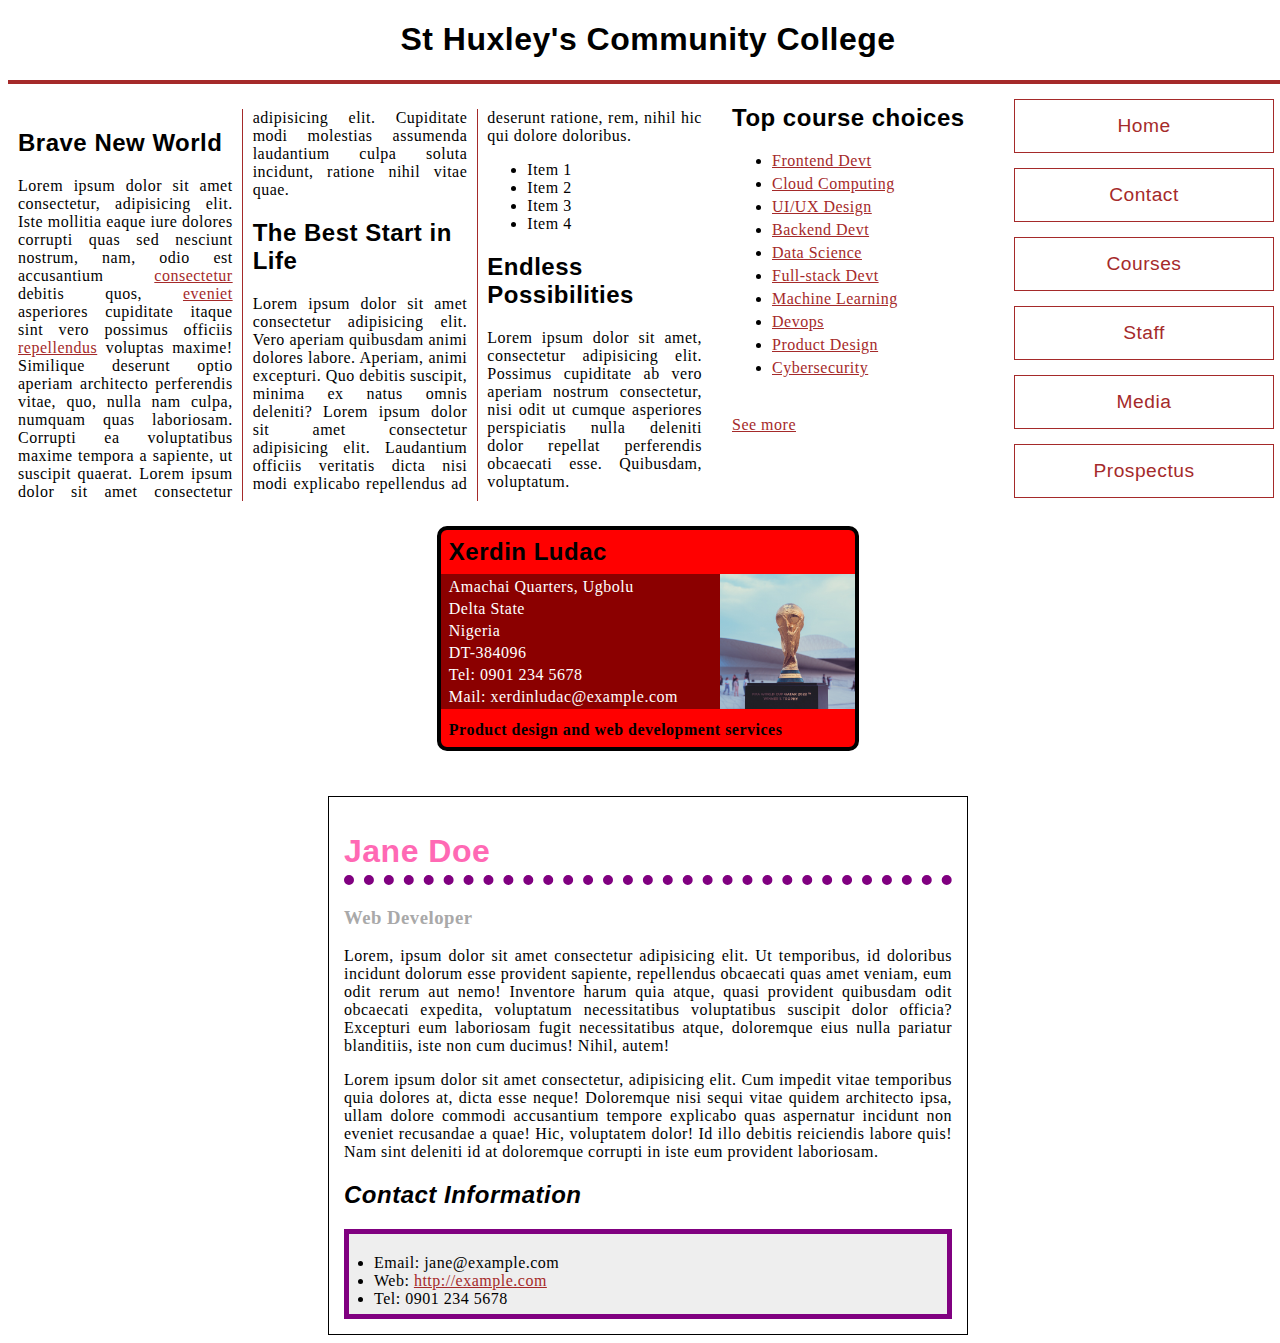
<file: float-website/index.html>
<!DOCTYPE html>
<html lang="en">
  <head>
    <meta charset="UTF-8" />
    <meta http-equiv="X-UA-Compatible" content="IE=edge" />
    <meta name="viewport" content="width=device-width, initial-scale=1.0" />
    <link rel="stylesheet" href="styles.css" />
    <title>Website</title>
  </head>
  <body>
    <header>
      <h1>St Huxley's Community College</h1>
    </header>

    <div class="main">
      <h2 class="sticky">Brave New World</h2>
      <p>
        Lorem ipsum dolor sit amet consectetur, adipisicing elit. Iste mollitia
        eaque iure dolores corrupti quas sed nesciunt nostrum, nam, odio est
        accusantium <a href="#">consectetur</a> debitis quos,
        <a href="#">eveniet</a> asperiores cupiditate itaque sint vero possimus
        officiis <a href="#">repellendus</a> voluptas maxime! Similique deserunt
        optio aperiam architecto perferendis vitae, quo, nulla nam culpa,
        numquam quas laboriosam. Corrupti ea voluptatibus maxime tempora a
        sapiente, ut suscipit quaerat. Lorem ipsum dolor sit amet consectetur
        adipisicing elit. Cupiditate modi molestias assumenda laudantium culpa
        soluta incidunt, ratione nihil vitae quae.
      </p>

      <h2 class="sticky">The Best Start in Life</h2>
      <p>
        Lorem ipsum dolor sit amet consectetur adipisicing elit. Vero aperiam
        quibusdam animi dolores labore. Aperiam, animi excepturi. Quo debitis
        suscipit, minima ex natus omnis deleniti? Lorem ipsum dolor sit amet
        consectetur adipisicing elit. Laudantium officiis veritatis dicta nisi
        modi explicabo repellendus ad deserunt ratione, rem, nihil hic qui
        dolore doloribus.
      </p>
      <ul>
        <li>Item 1</li>
        <li>Item 2</li>
        <li>Item 3</li>
        <li>Item 4</li>
      </ul>

      <h2 class="sticky">Endless Possibilities</h2>
      <p>
        Lorem ipsum dolor sit amet, consectetur adipisicing elit. Possimus
        cupiditate ab vero aperiam nostrum consectetur, nisi odit ut cumque
        asperiores perspiciatis nulla deleniti dolor repellat perferendis
        obcaecati esse. Quibusdam, voluptatum.
      </p>
    </div>

    <div class="mid-section">
      <h2 class="sticky">Top course choices</h2>
      <ul>
        <li><a href="#">Frontend Devt</a></li>
        <li><a href="#">Cloud Computing</a></li>
        <li><a href="#">UI/UX Design</a></li>
        <li><a href="#">Backend Devt</a></li>
        <li><a href="#">Data Science</a></li>
        <li><a href="#">Full-stack Devt</a></li>
        <li><a href="#">Machine Learning</a></li>
        <li><a href="#">Devops</a></li>
        <li><a href="#">Product Design</a></li>
        <li><a href="#">Cybersecurity</a></li>
      </ul>
      <br />
      <a href="#">See more</a>
    </div>

    <div class="sidebar">
      <div class="btn">
        Home
        <div class="overlay">Home</div>
      </div>
      <div class="btn">
        Contact
        <div class="overlay">Contact</div>
      </div>
      <div class="btn">
        Courses
        <div class="overlay">Courses</div>
      </div>
      <div class="btn">
        Staff
        <div class="overlay">Staff</div>
      </div>
      <div class="btn">
        Media
        <div class="overlay">Media</div>
      </div>
      <div class="btn">
        Prospectus
        <div class="overlay">Prospectus</div>
      </div>
    </div>

    <div class="id-card">
      <h2>Xerdin Ludac</h2>
      <div class="details">
        <ul>
          <li>Amachai Quarters, Ugbolu</li>
          <li>Delta State</li>
          <li>Nigeria</li>
          <li>DT-384096</li>
          <li>Tel: 0901 234 5678</li>
          <li>Mail: xerdinludac@example.com</li>
        </ul>
        <img
          src="../images/fifa-wc-22-trophy.jpg"
          alt=""
        />
      </div>
      <p><strong>Product design and web development services</strong></p>
    </div>

    <div class="biography">
      <h1>Jane Doe</h1>

      <h3>Web Developer</h3>
      <p>
        Lorem, ipsum dolor sit amet consectetur adipisicing elit. Ut temporibus,
        id doloribus incidunt dolorum esse provident sapiente, repellendus
        obcaecati quas amet veniam, eum odit rerum aut nemo! Inventore harum
        quia atque, quasi provident quibusdam odit obcaecati expedita,
        voluptatum necessitatibus voluptatibus suscipit dolor officia? Excepturi
        eum laboriosam fugit necessitatibus atque, doloremque eius nulla
        pariatur blanditiis, iste non cum ducimus! Nihil, autem!
      </p>

      <p>
        Lorem ipsum dolor sit amet consectetur, adipisicing elit. Cum impedit
        vitae temporibus quia dolores at, dicta esse neque! Doloremque nisi
        sequi vitae quidem architecto ipsa, ullam dolore commodi accusantium
        tempore explicabo quas aspernatur incidunt non eveniet recusandae a
        quae! Hic, voluptatem dolor! Id illo debitis reiciendis labore quis! Nam
        sint deleniti id at doloremque corrupti in iste eum provident
        laboriosam.
      </p>
      <h2>Contact Information</h2>
      <div class="contact">
        <ul>
          <li>Email: jane@example.com</li>
          <li>Web: <a href="#">http://example.com</a></li>
          <li>Tel: 0901 234 5678</li>
        </ul>
      </div>
    </div>
  </body>
</html>
</file>
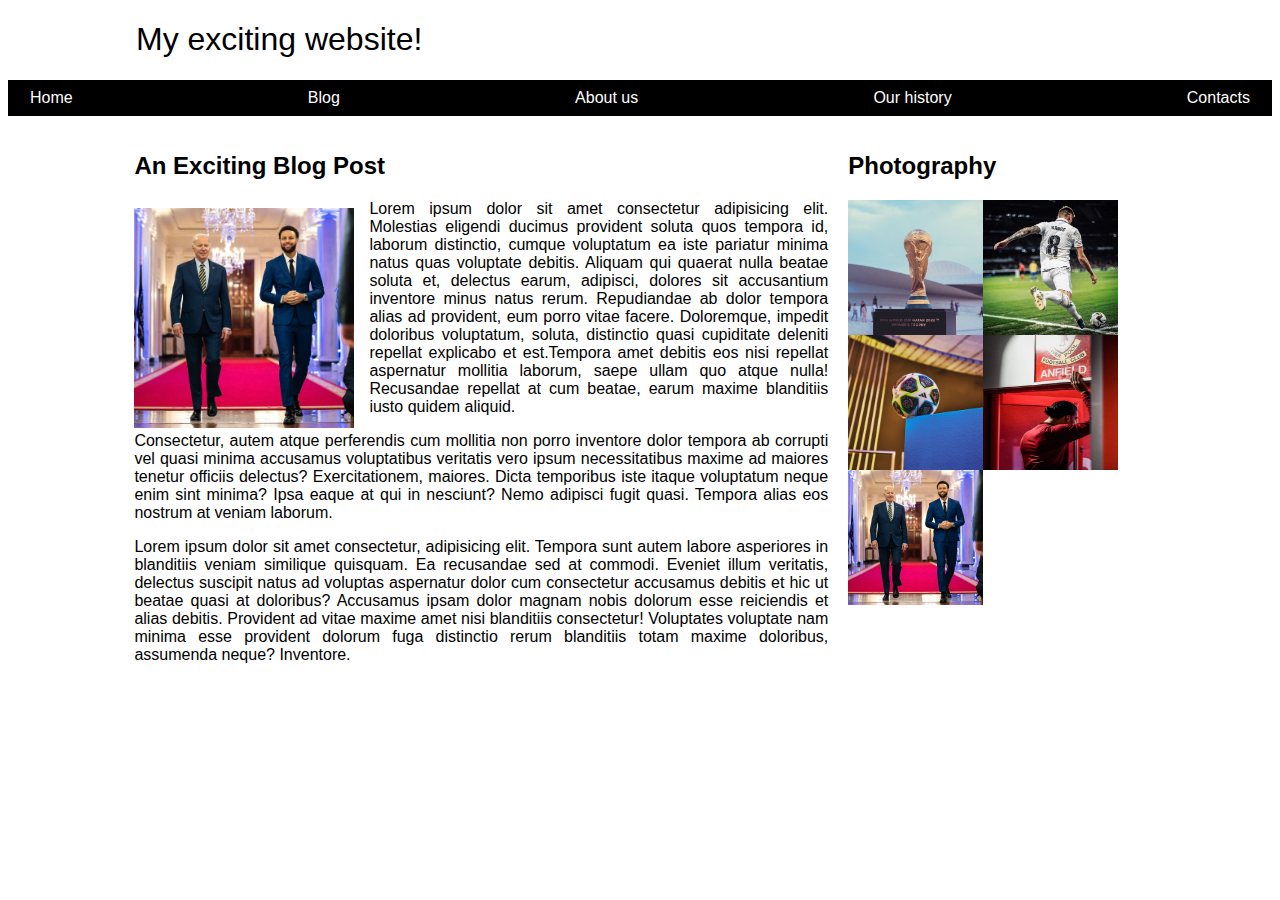
<file: flexbox/flex.html>
<!DOCTYPE html>
<html lang="en">
  <head>
    <meta charset="UTF-8" />
    <meta http-equiv="X-UA-Compatible" content="IE=edge" />
    <meta name="viewport" content="width=device-width, initial-scale=1.0" />
    <link rel="stylesheet" href="flex.css" />
    <title>Flexbox</title>
  </head>
  <body>
    <header>
      <h1>My exciting website!</h1>
    </header>

    <ul>
      <li><a href="#">Home</a></li>
      <li><a href="#">Blog</a></li>
      <li><a href="#">About us</a></li>
      <li><a href="#">Our history</a></li>
      <li><a href="#">Contacts</a></li>
    </ul>

    <div class="content">
      <div class="main">
        <h2>An Exciting Blog Post</h2>
        <img src="../images/biden-and-curry.jpg" alt="" />
        <p>
          Lorem ipsum dolor sit amet consectetur adipisicing elit. Molestias
          eligendi ducimus provident soluta quos tempora id, laborum distinctio,
          cumque voluptatum ea iste pariatur minima natus quas voluptate
          debitis. Aliquam qui quaerat nulla beatae soluta et, delectus earum,
          adipisci, dolores sit accusantium inventore minus natus rerum.
          Repudiandae ab dolor tempora alias ad provident, eum porro vitae
          facere. Doloremque, impedit doloribus voluptatum, soluta, distinctio
          quasi cupiditate deleniti repellat explicabo et est.Tempora amet
          debitis eos nisi repellat aspernatur mollitia laborum, saepe ullam quo
          atque nulla! Recusandae repellat at cum beatae, earum maxime
          blanditiis iusto quidem aliquid.
        </p>
        <p>
          Consectetur, autem atque perferendis cum mollitia non porro inventore
          dolor tempora ab corrupti vel quasi minima accusamus voluptatibus
          veritatis vero ipsum necessitatibus maxime ad maiores tenetur officiis
          delectus? Exercitationem, maiores. Dicta temporibus iste itaque
          voluptatum neque enim sint minima? Ipsa eaque at qui in nesciunt? Nemo
          adipisci fugit quasi. Tempora alias eos nostrum at veniam laborum.
        </p>
        <p>
          Lorem ipsum dolor sit amet consectetur, adipisicing elit. Tempora sunt
          autem labore asperiores in blanditiis veniam similique quisquam. Ea
          recusandae sed at commodi. Eveniet illum veritatis, delectus suscipit
          natus ad voluptas aspernatur dolor cum consectetur accusamus debitis
          et hic ut beatae quasi at doloribus? Accusamus ipsam dolor magnam
          nobis dolorum esse reiciendis et alias debitis. Provident ad vitae
          maxime amet nisi blanditiis consectetur! Voluptates voluptate nam
          minima esse provident dolorum fuga distinctio rerum blanditiis totam
          maxime doloribus, assumenda neque? Inventore.
        </p>
      </div>

      <div class="sidebar">
        <h2>Photography</h2>
        <div class="sidebar-img">
          <img src="../images/fifa-wc-22-trophy.jpg" alt="" />
          <img src="../images/toni-kroos.jpg" alt="" />
          <img src="../images/ucl-ball.jpg" alt="" />
          <img src="../images/van-dijk.jpg" alt="" />
          <img src="../images/biden-and-curry.jpg" alt="" />
        </div>
      </div>
    </div>    
  </body>
</html>
</file>
<file: float-website/styles.css>
* {
  box-sizing: border-box;
}
body {
  width: 100%;
  letter-spacing: 0.5px;
}
h1,
h2 {
  font-family: "Gill Sans", "Gill Sans MT", Calibri, "Trebuchet MS", sans-serif;
}
header {
  border-bottom: 4px solid brown;
}
header h1 {
  text-align: center;
}
a {
  text-decoration: underline brown;
  color: brown;
}
.main {
  float: left;
  width: 55%;
  text-align: justify;
  padding: 10px;
  column-count: 3;
  column-gap: 20px;
  column-rule: 1px solid brown;
  margin: 15px 0;
}
.main h2 {
  text-align: initial !important;
}
.mid-section {
  float: left;
  width: 22.5%;
  padding: 0 20px;
}
.mid-section ul li {
  padding-bottom: 5px;
}
.sidebar {
  float: left;
  width: 22.5%;
}
.btn {
  border: 1px solid brown;
  width: 90%;
  color: brown;
  font: 500 larger 'Segoe UI', Tahoma, Geneva, Verdana, sans-serif;
  padding: 15px 0;
  text-align: center;
  margin: 15px auto;
  position: relative;
}
.overlay {
  width: 0;
  position: absolute;
  z-index: 1;
  background-color: brown;
  left: 0;
  top: 0;
  color: white;
  padding: 15px 37px;
  opacity: 0;
  transition: all .3s ease-out;
}
.btn:hover .overlay{
  width: 100%;
  opacity: 1;
}
.id-card h2 {
  margin: 0;
  padding: 8px 0 8px 8px;
}
.id-card {
  clear: both;
  width: 33%;
  margin: 45px auto;
  background-color: red;
  border: 4px solid black;
  border-radius: 10px;
}
.details {
  height: 135px;
  width: 100%;
  background-color: darkred;
}
.details ul {
  list-style-type: none;
  padding: 2px 0 10px 8px;
  margin: 0;
  float: left;
  color: white;
}
.details ul li {
  padding: 2px 0;
}
.details img {
  float: right;
  width: 135px;
  height: 135px;
}
.id-card p {
  clear: both;
  margin: 0;
  padding: 3px 0 8px 8px; 
}
.biography {
  width: 50%;
  margin: auto;
  border: 1px solid black;
  padding: 15px;
  text-align: justify;
}
.contact {
  height: 90px;
  border: 5px solid purple;
  background-color: #eee;
}
.biography h1 {
  border-bottom: 10px dotted purple;
  color: hotpink;
  padding-bottom: 5px;
}
.biography h2 {
  font-style: italic;
}
.biography h3 {
  color: darkgray;
}
.contact ul {
  padding: 0;
  margin: 20px 25px;
}

@media screen and (max-width: 1200px) {
  .id-card {
    width: 38%;
  }
  .biography {
    width: 65%;
  }
}
@media screen and (max-width: 1024px) {
  header h1 {
    padding-top: 18px;
  }
  .id-card {
    width: 50%;
  }
  .biography {
    width: 70%;
  }
}
@media screen and (max-width: 768px) {
  .main {
    column-count: 2;
    width: 50%;
  }
  .mid-section,
  .sidebar {
    width: 25%;
  }
  .id-card {
    width: 63%;
  }
  .biography {
    width: 80%;    
  }
}
@media screen and (max-width: 600px) {
  header {
    border-width: 3px;
  }
  header h1 {
    font-size: 1.5em;
  }
  .main,
  .mid-section,
  .sidebar {
    float: none;
  }
  .main {
    width: 100%;
  }
  h2 {
    font-size: 1.3em;
  }
  .mid-section {
    width: 75%;
    margin-left: 15%;
  }
  .sidebar {
    width: 100%;
  }
  .btn {
    width: 55%;
  }
  .id-card {
    width: 80%;
  }
  .biography {
    width: 95%;
    padding: 7px;
  }
  .biography h1 {
    border-width: 8px;
  }
}
@media screen and (max-width: 480px) {
  h1 {
    font-size: 1.3em;
  }
  .main {
    column-count: 1;
    padding: 8px;
  }
  h2 {
    font-size: 1.1em;
  }
  .mid-section {
    margin-left: 7%;
  }
  .btn {
    width: 70%;
  }
  .details {
    height: 90px;
  }
  .details img {
    height: 90px;
    width: 90px;
  }
  .details ul li {
    font-size: x-small; 
    padding: 1.6px 0;
  }
  .id-card {
    width: 85%;
  }
  .id-card p {
    font-size: 0.7em;
    padding-top: 0;
  }
  .id-card h2 {
    padding-bottom: 4px;
  }
  .biography {
    width: 95%;
    padding: 7px;
  }
  .biography h1 {
    font-size: x-large;
    border-width: 6px;
  }
  .biography h3 {
    font-size: 0.9em;
  }
  .biography p,
  .contact ul {
    font-size: 0.85em;
  }
  .contact {
    border-width: 3px;
    height: 70px;
  }
  .contact ul {
    margin: 12px 20px;
  }
}
</file>
<file: flexbox/flex.css>
body {
  font-family: "Segoe UI", Tahoma, Geneva, Verdana, sans-serif;
}
header h1 {
  font-weight: 500;
  padding-left: 10%;
  position: fixed;
  top: 0;
  background-color: white;
  width: 100%;
}
ul {
  list-style: none;
  display: flex;
  margin-top: 80px;
  padding: 0;
  justify-content: space-between;
  background-color: black;
  border: 2px solid black;
}
li {
  padding: 7px 20px;
  transition: all 0.5s ease-out;
}
li a {
  text-decoration: none;
  color: white;
}
li:hover {
  background-color: white;
}
li:hover a {
  color: black;
}
.content {
  width: 80%;
  margin: auto;
  display: flex;
}
.main {
  flex: 70%;
  padding-right: 20px;
  text-align: justify;
}
.main img {
  float: left;
  width: 220px;
  height: 220px;
  margin-right: 15px;
  margin-top: 8px;
}
.sidebar {
  flex: 30%;
}
.sidebar-img img {
  width: 135px;
  height: 135px;
}
.sidebar-img {
  display: flex;
  flex-wrap: wrap;
}

@media screen and (max-width: 1200px) {
  .content {
    width: 90%;
  }
  .sidebar-img img {
    width: 130px;
    height: 130px;
  }
  header h1 {
    padding-left: 5%;
  }
}
@media screen and (max-width: 1024px) {
  .main img {
    width: 160px;
    height: 160px;
    margin-right: 10px;
  }
  .sidebar-img img {
    width: 98px;
    height: 98px;
  }
}
@media screen and (max-width: 768px) {
  header h1 {
    font-size: 1.5em;
  }
  ul {
    margin-top: 60px;
  }
  li {
    padding: 5px 10px;
  }
  li a,
  p {
    font-size: 0.9em;
  }
  h2 {
    font-size: 1.15em;
  }
  .main {
    flex: 65%;
  }
  .main img {
    width: 120px;
    height: 120px;
    margin-right: 7px;
  }
  .sidebar {
    flex: 35%;
  }
  .sidebar-img img {
    width: 88px;
    height: 88px;
  }
}
@media screen and (max-width: 600px) {
  header h1 {
    padding-left: 2.5%;
  }
  .content {
    width: 95%;
    flex-direction: column;
  }
  ul {
    flex-direction: column;
  }
  li {
    border-bottom: 1px solid white;
  }
  li:last-child {
    border-bottom: none;
  }
  .main img {
    width: 160px;
    height: 160px;
  }
  .sidebar-img img {
    width: 150px;
    height: 150px;
  }
}
@media screen and (max-width: 480px) {
  header h1 {
    font-size: 1.3em;
    padding-left: 0;
  }
  .content {
    width: 100%;
  }
  h2 {
    font-size: 1em;
  }
  li a {
    font-size: 0.85em;
  }
  .main img,
  .sidebar-img img {
    float: none;
    width: 220px;
    height: 220px;
  }
}
</file>
